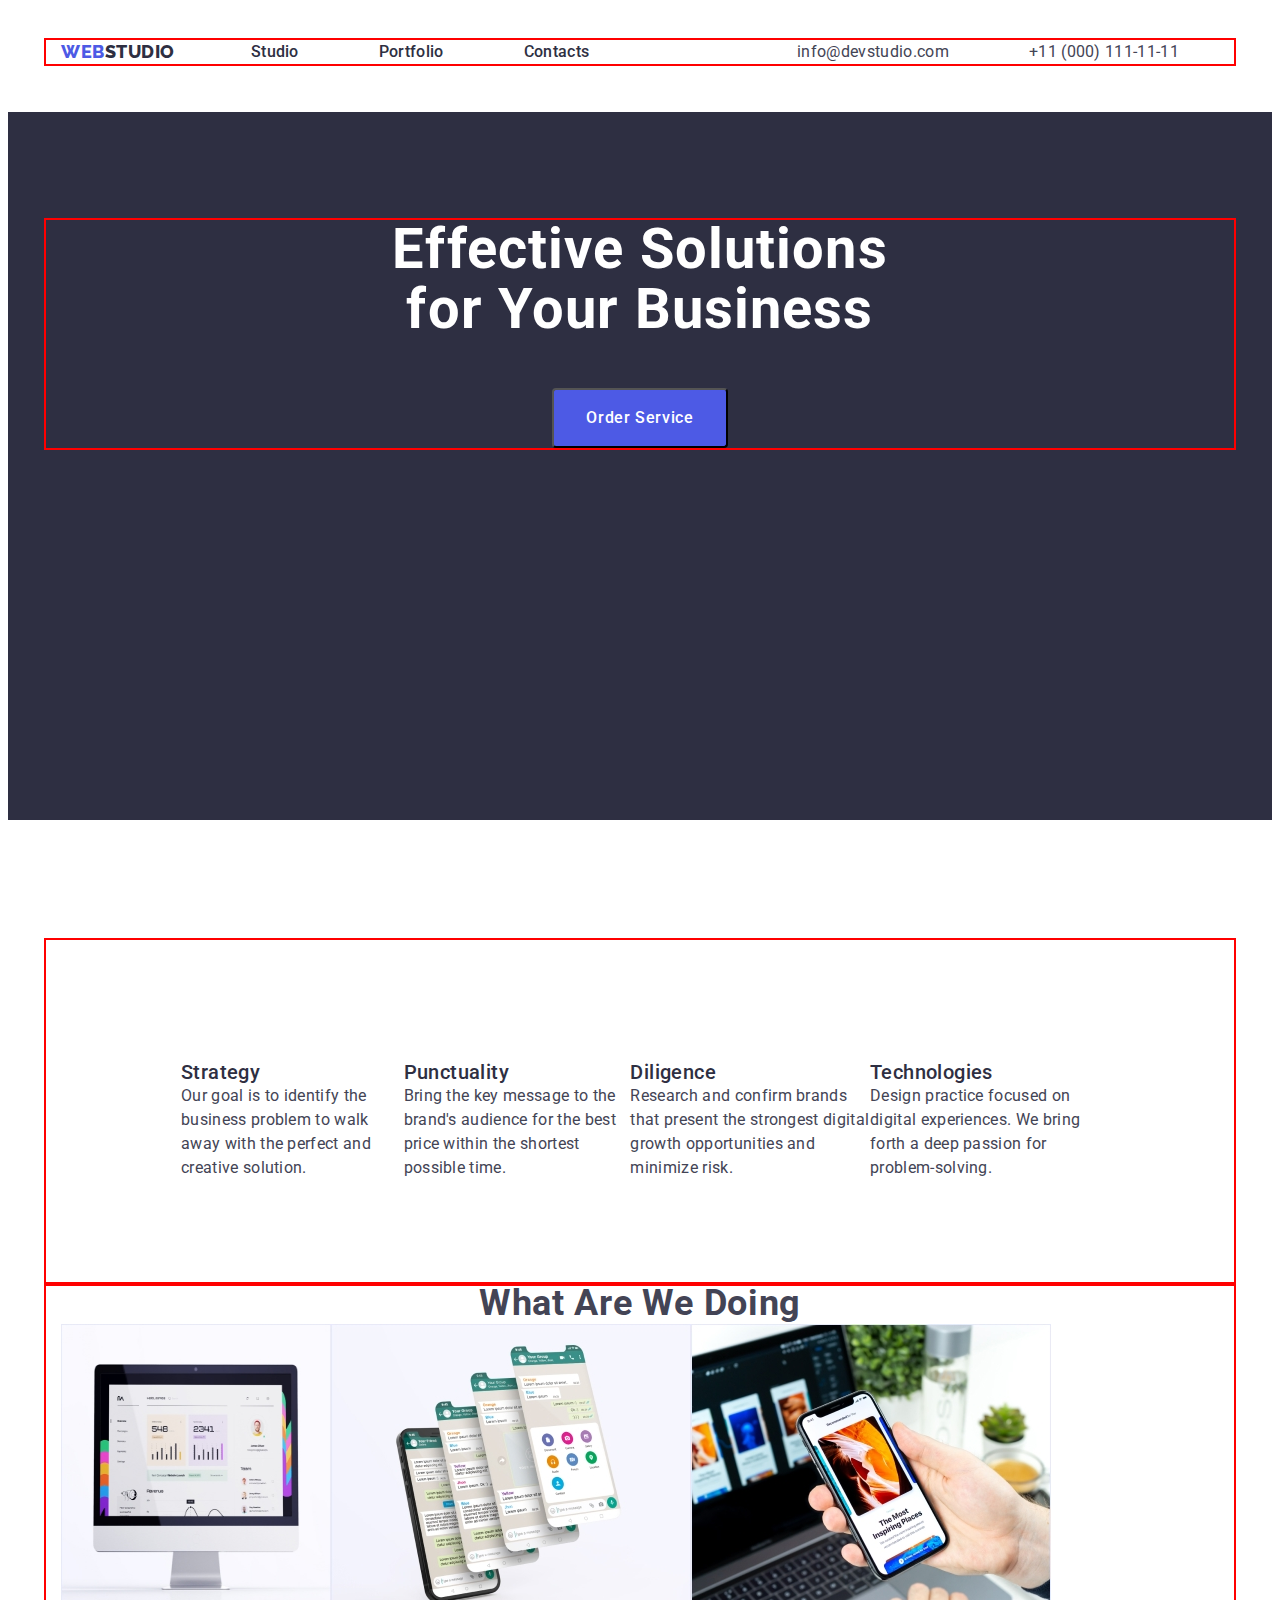
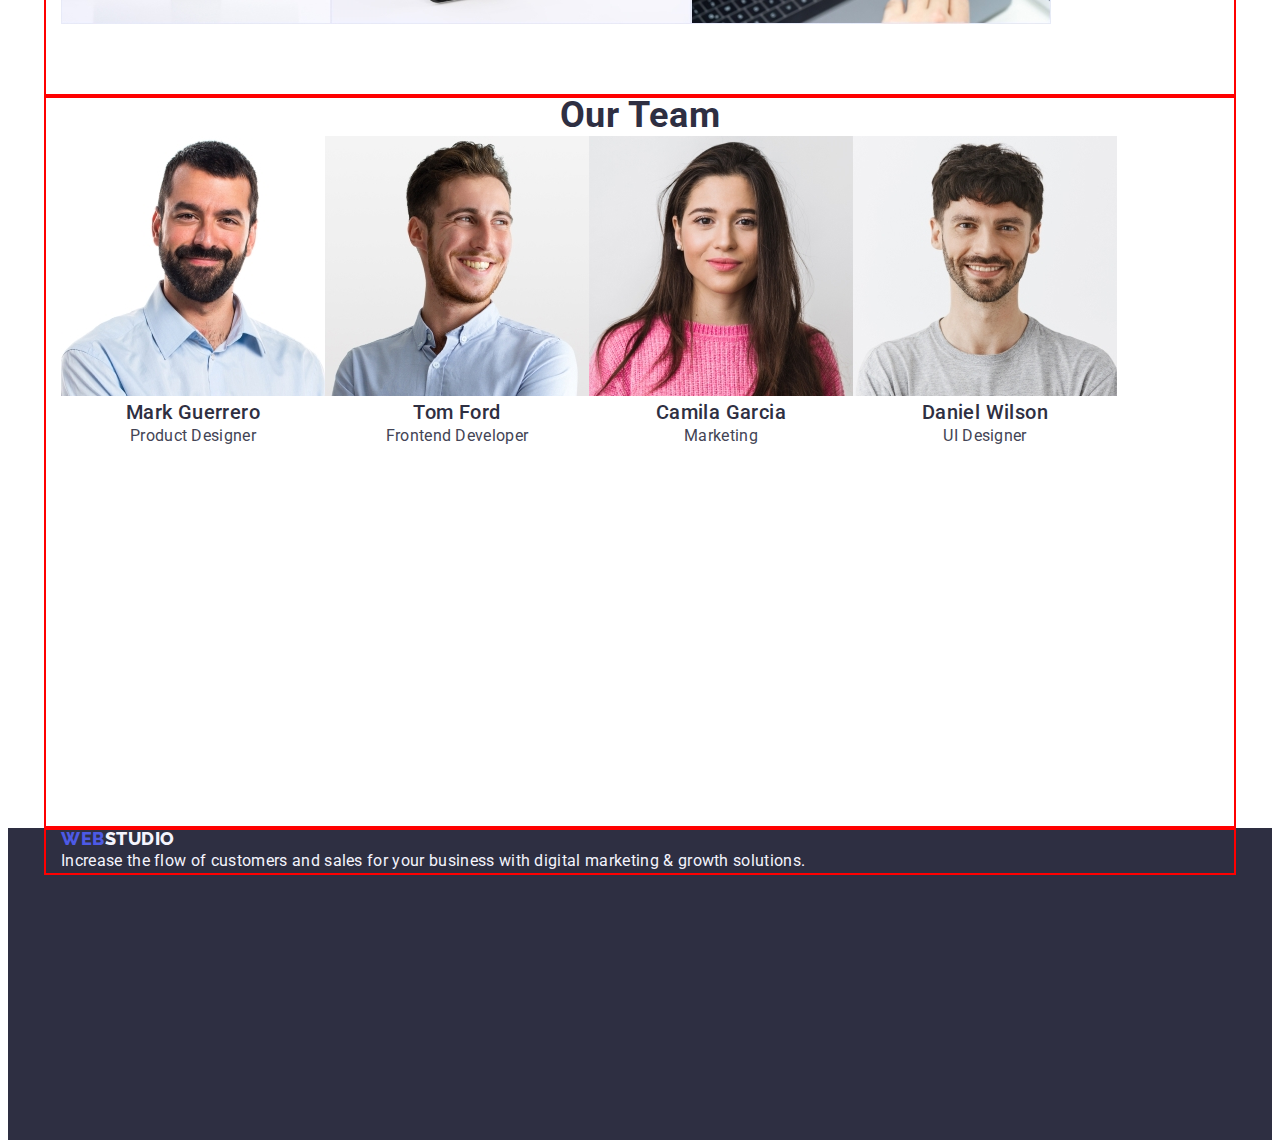
<file: index.html>
<!DOCTYPE html>
<html lang="en">
<head>
    <meta charset="UTF-8">
    <meta http-equiv="X-UA-Compatible" content="IE=edge">
    <meta name="viewport" content="width=device-width, initial-scale=1.0">
    <title>Document</title>
    <link href="https://fonts.googleapis.com" rel="preconnect"/>
    <link href="https://fonts.gstatic.com" rel="preconnect" crossorigin/>
    <link href="https://fonts.googleapis.com/css2?family=Raleway:wght@800&family=Roboto:wght@400;500;700&display=swap" rel="stylesheet"/>
    <link
    href="https://cdnjs.cloudflare.com/ajax/libs/modern-normalize/1.1.0/modern-normalize.min.css" 
    rel="stylesheet" 
    integrity="sha512-wpPYUAdjBVSE4KJnH1VR1HeZfpl1ub8YT/NKx4PuQ5NmX2tKuGu6U/JRp5y+Y8XG2tV+wKQpNHVUX03MfMFn9Q==" 
    crossorigin="anonymous" 
    referrerpolicy="no-referrer"/>
    <link href="./css/styles.css" rel="stylesheet"/>
</head>
<body>
    <header class="header">
        <div class="container header-container">
            <nav class="header-navigation"> 
            <a class="header-logo link" href="WebStudio">Web<span class="header-logo-studio">Studio</span></a> 
        <ul class="header-list list">
            <li class="header-item"><a class="header-link link" href="./index.html">Studio</a></li>
            <li class="header-item"><a class="header-link link" href="./portfolio.html">Portfolio</a></li>
            <li class="header-item"><a class="header-link link" href="">Contacts</a></li>
        </ul>
         </nav>
            <ul class="header-list list">
                <li class="header-item"><a class="header-mailto link" href="mailto:info@devstudio.com">info@devstudio.com</a></li>
                <li class="header-item"><a class="header-phone link" href="tel:+110001111111">+11 (000) 111-11-11</a></li>
            </ul>
         </div>
        </header>
  <main>
       <!-- section1 -->
       <section class="hero">
        <div class="container">
         <h1 class="hero-title">Effective Solutions<br>for Your Business</h1>
          <button class="hero-button btn" type="button">Order Service</button>
        </div> 
       </section>
        <!-- section2 -->
        <section class="about">
        <div class="container about-containor">
             <h2 hidden>features</h2>
             <ul class="about-list list">
                <li class="about-item"><h3 class="about-text">Strategy</h3><p class="about-bottom-text">Our goal is to identify the business problem to walk away with the perfect and creative solution.</p></li>
                <li class="about-item"><h3 class="about-text">Punctuality</h3><p class="about-bottom-text">Bring the key message to the brand's audience for the best price within the shortest possible time.</p></li>
                <li class="about-item"><h3 class="about-text">Diligence</h3><p class="about-bottom-text">Research and confirm brands that present the strongest digital growth opportunities and minimize risk.</p></li>
                <li class="about-item"><h3 class="about-text">Technologies</h3><p class="about-bottom-text">Design practice focused on digital experiences. We bring forth a deep passion for problem-solving.</p></li>
            </ul> 
        
        </div> 
        </section>
        <!-- section3 -->
        <section class="work">
        <div class="container work-container"> <h2 class="work-text">What are we doing</h2>
         <ul class="work-list list">
           <li><img src="./images/Rectangle71-1.jpg"  alt="monitor" width="270" height="300"></li> 
           <li><img src="./images/Rectangle71-2.jpg"  alt="aifon" width="360"></li>
           <li><img src="./images/Rectangle71-3.jpg"  alt="noutbook" width="360"></li>
          </ul>
        </div>
        </section>
        <!-- section4 -->
        <section class="team">
         <div class="container team-container">
            <h2 class="team-title">Our Team</h2>
           <ul class="team-list list">
            <li><img src="./images/img-0.jpg" alt="Mark Guerrero" width="264"><h3 class="team-text">Mark Guerrero</h3><p class="team-bottom-text">Product Designer</p></li>
            
            <li><img src="./images/img-1.jpg" alt="Tom Ford" width="264"><h3 class="team-text">Tom Ford</h3><p class="team-bottom-text">Frontend Developer</p></li>
           
            <li><img src="./images/img-2.jpg" alt="Camila Garcia" width="264"><h3 class="team-text">Camila Garcia</h3><p class="team-bottom-text">Marketing</p></li>
       
           <li><img src="./images/img-3.jpg" alt="Daniel Wilson" width="264"><h3 class="team-text">Daniel Wilson</h3><p class="team-bottom-text">UI Designer</p></li>
          </ul>  
        </div> 
        </section>  
    </main>
    <footer class="footer">
     <div class="container">
        <a class="footer-logo link" href="WebStudio">Web<span class="footer-logo-studio">Studio</span></a>
        <p class="footer-text">Increase the flow of customers and sales for your business with digital marketing & growth solutions.</p>
    </div>
    </footer> 
       
</body>
</html>
</file>
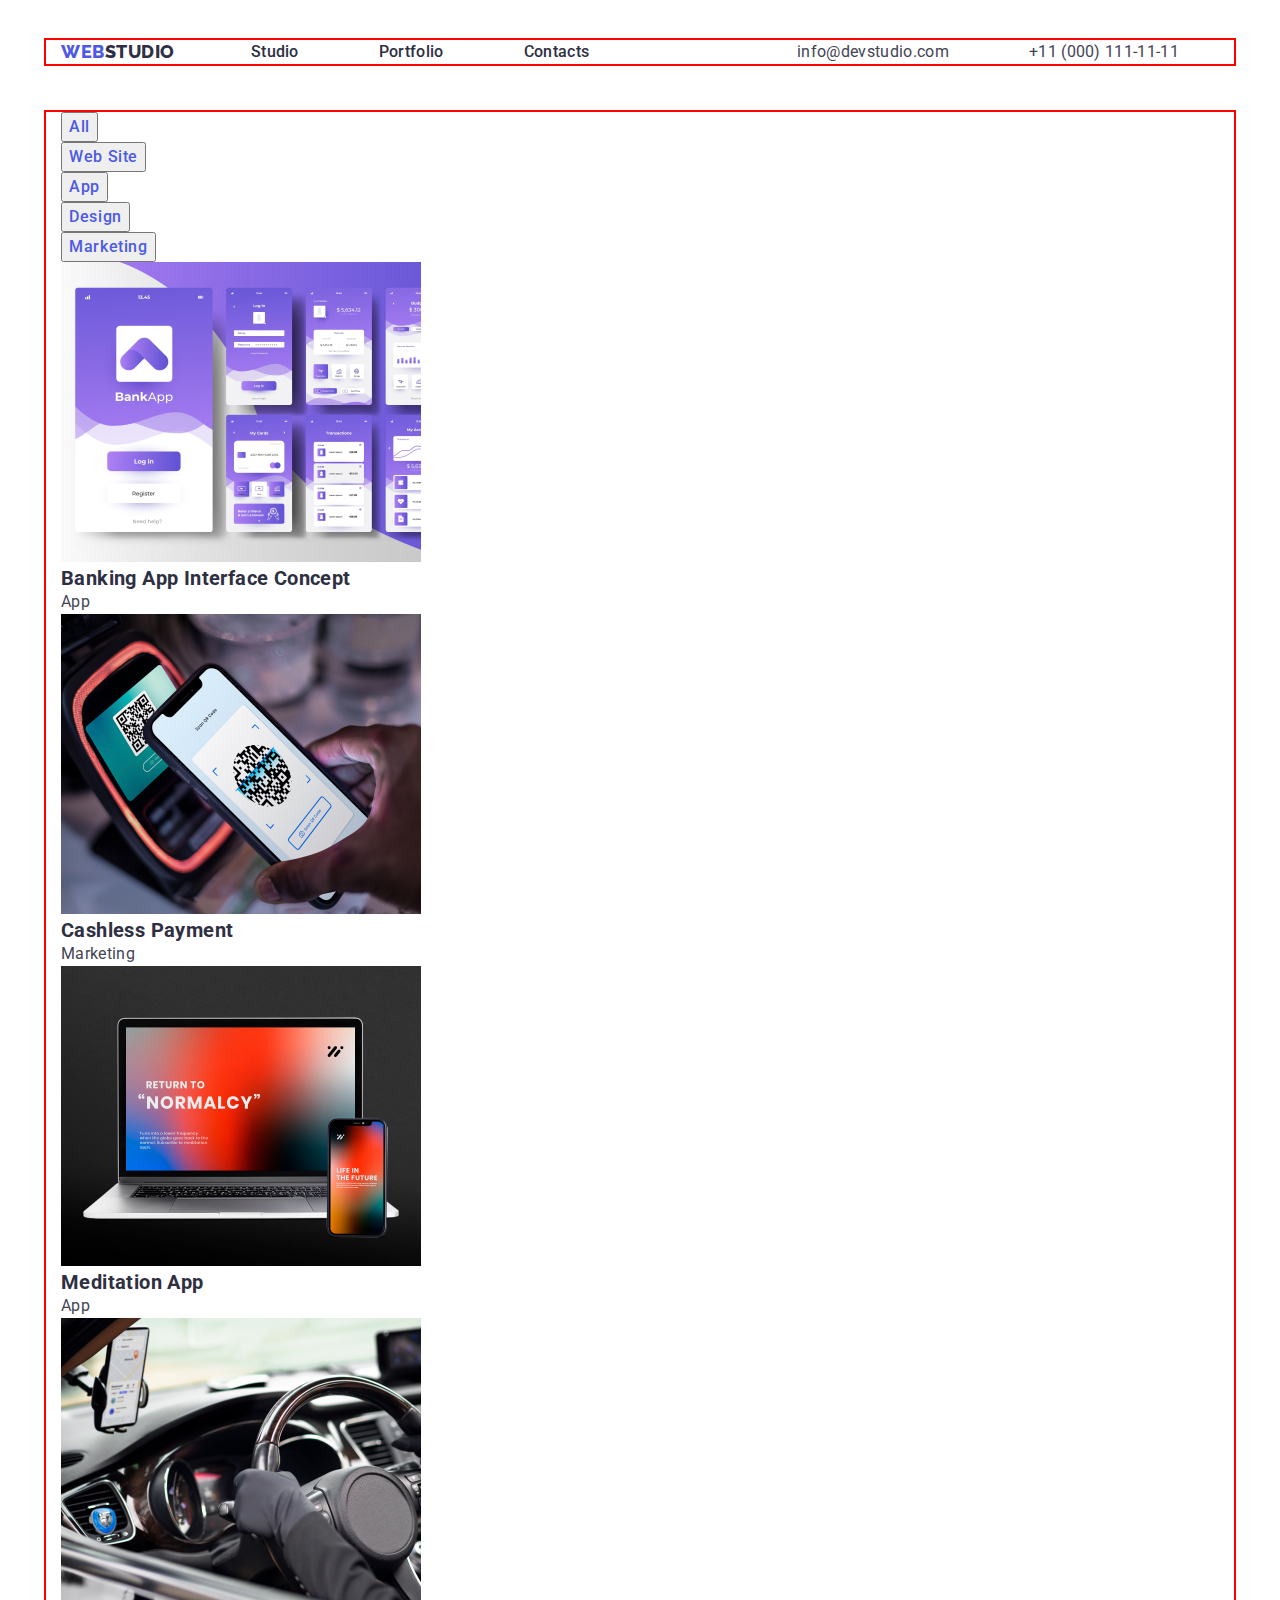
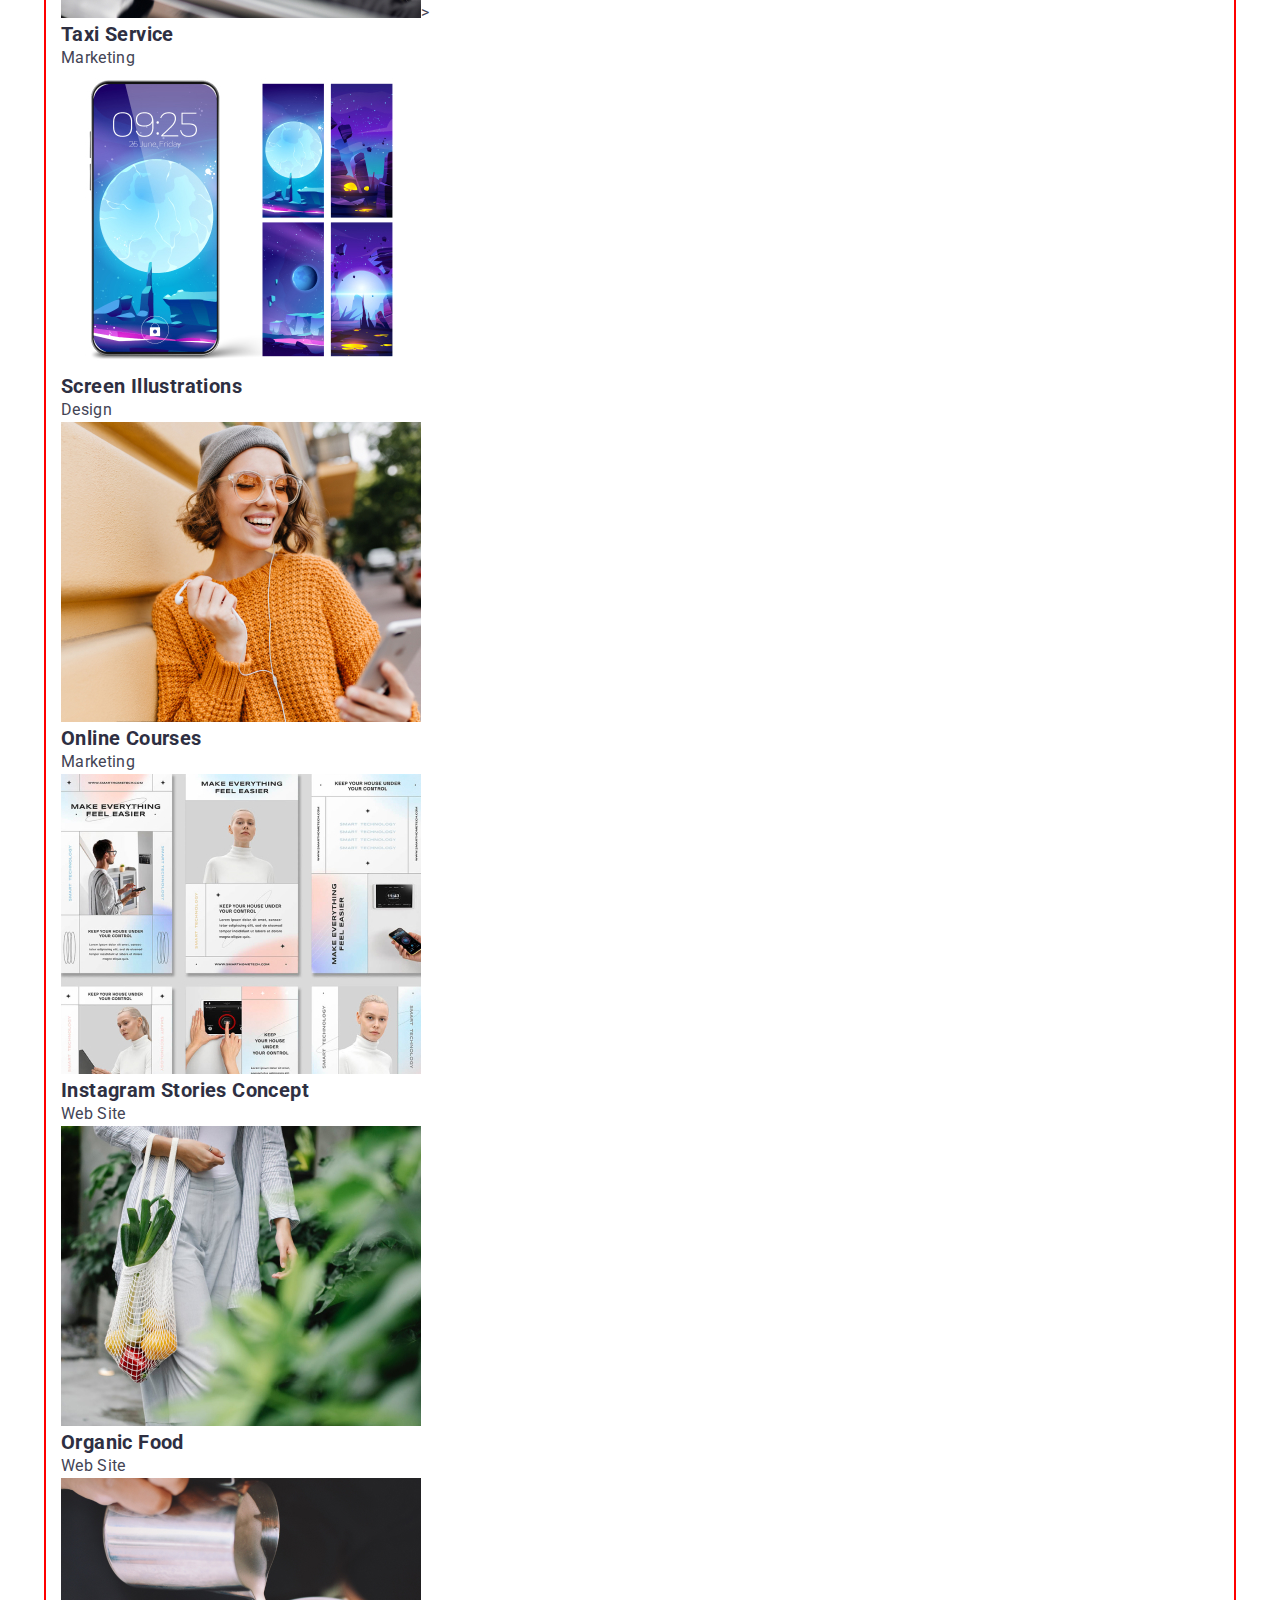
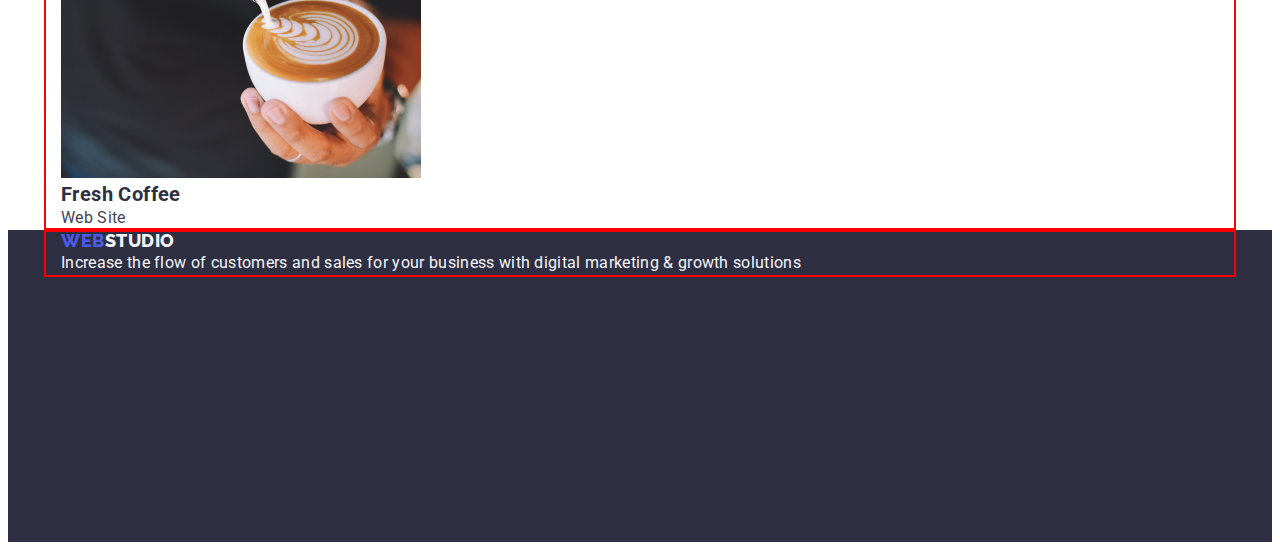
<file: portfolio.html>
<!DOCTYPE html>
<html lang="en">
<head>
    <meta charset="UTF-8">
    <meta http-equiv="X-UA-Compatible" content="IE=edge">
    <meta name="viewport" content="width=device-width, initial-scale=1.0">
    <title>Document</title>
    <link href="https://fonts.googleapis.com" rel="preconnect" />
    <link href="https://fonts.gstatic.com" rel="preconnect" crossorigin/>
    <link href="https://fonts.googleapis.com/css2?family=Raleway:wght@800&family=Roboto:wght@400;500;700&display=swap" rel="stylesheet"/>
    <link
    href="https://cdnjs.cloudflare.com/ajax/libs/modern-normalize/1.1.0/modern-normalize.min.css" 
    rel="stylesheet" 
    integrity="sha512-wpPYUAdjBVSE4KJnH1VR1HeZfpl1ub8YT/NKx4PuQ5NmX2tKuGu6U/JRp5y+Y8XG2tV+wKQpNHVUX03MfMFn9Q==" 
    crossorigin="anonymous" 
    referrerpolicy="no-referrer"/>
    <link href="./css/styles.css" rel="stylesheet"/> 
</head>
<body>
<header class="header">
    <div class="container header-container"> 
        <nav class="header-navigation">
        <a class="header-logo link" href="WebStudio">Web<span class="header-logo-studio">Studio</span></a>
    <ul class="header-list list">
        <li class="header-item"><a class="header-link link" href="./index.html">Studio</a></li>
        <li class="header-item"><a class="header-link link" href="./portfolio.html">Portfolio</a></li>
        <li class="header-item"><a class="header-link link" href="">Contacts</a></li>
    </ul>
    </nav>
    <ul class="header-list list">
        <li class="header-item"><a class="header-mailto link" href="mailto:info@devstudio.com">info@devstudio.com</a></li>
        <li class="header-item"><a class="header-phone link" href="tel:+110001111111">+11 (000) 111-11-11</a></li>
    </ul></div>
   
</header>
<main>
    <section class="filters">
        <div class="container">
            <h1 hidden>Portfolio</h1>
<ul class="filters-button-list list">
    <li class="filters-item"><button type="button" class="filters-button-link">All</button></li>
    <li class="filters-item"><button type="button" class="filters-button-link">Web Site</button></li>
    <li class="filters-item"><button type="button" class="filters-button-link">App</button></li>
    <li class="filters-item"><button type="button" class="filters-button-link">Design</button></li>
    <li class="filters-item"><button type="button" class="filters-button-link">Marketing</button></li></ul>
        <ul class="services-list list">
            <li class="services-item"><img src="./images/img1.jpg" alt="Banking" width="360" height="300"><h2 class="services-title">Banking App Interface Concept</h2><p class="services-text">App</p></li>
            <li class="services-item"><img src="./images/img2.jpg" alt="Cashless Payment" width="360" height="300"><h2 class="services-title">Cashless Payment</h2><p class="services-text">Marketing</p></li>
            <li class="services-item"><img src="./images/img3.jpg" alt="Meditation App" width="360" height="300"><h2 class="services-title">Meditation App</h2><p class="services-text">App</p></li>
            <li class="services-item"><img src="./images/img4.jpg" alt="Taxi Service" width="360" height="300">><h2 class="services-title">Taxi Service</h2><p class="services-text">Marketing</p></li>
            <li class="services-item"><img src="./images/img5.jpg" alt="Screen Illustrations" width="360" height="300"><h2 class="services-title">Screen Illustrations</h2><p class="services-text">Design</p></li>
            <li class="services-item"><img src="./images/img6.jpg" alt="Online Courses" width="360" height="300"><h2 class="services-title">Online Courses</h2><p class="services-text">Marketing</p></li>
            <li class="services-item"><img src="./images/img7.jpg" alt="Instagram Stories" width="360" height="300"><h2 class="services-title">Instagram Stories Concept</h2><p class="services-text">Web Site</p></li>
            <li class="services-item"><img src="./images/img8.jpg" alt="Organic Food" width="360" height="300"><h2 class="services-title">Organic Food</h2><p class="services-text">Web Site</p></li>
            <li class="services-item"><img src="./images/img9.jpg" alt="Fresh Coffee" width="360" height="300"><h2 class="services-title">Fresh Coffee</h2><p class="services-text">Web Site</p></li>
        </ul>
    </div>

    </section>
</main>
<footer class="footer">
<div class="container">
    <a class="footer-logo link" href="WebStudio">Web<span class="footer-logo-studio">Studio</span></a>
    <p class="footer-text">Increase the flow of customers and sales for your business with digital marketing & growth solutions</p>
</div>
    
</footer>   
</body>
</html>
</file>
<file: css/styles.css>
:root {
    --color-iris: #4d5ae5;
    --color-ocean: #404bbf;
    --color-navy-blue: #2e2f42;
    --color-green:#31d0aa;
    --color-slate: #434455;
    --color-light-slate:#8e8f99;
    --color-cornflover: #e7e9fc;
    --color-navy-blue-modal: #2e2f42;
    --color-grey: #2e2f42;
    --color-white:#ffffff;
    --color-dairy: #fcfcfc;
}
p,
h1,
h2,
h3,
h4,
h5,
h6 {
    margin: 0;
}
ul {
    margin: 0;
    padding-left: 0;
}
button {
    cursor: pointer;
}
address {
    font-style: normal;
}
body {
    font-family:"Roboto",sans-serif;
    color: #434455;
    background-color: #FFFFFF;
}
.list {
    list-style: none;
}
.link {
    text-decoration: none;
}
.container {
    width: 1158px;
    padding-left: 15px;
    padding-right: 15px;
    margin: 0 auto;
    outline: 2px solid red;
}
.header {
    background-color: #FFFFFF;
    height: 72px;
    padding-top: 32px;
}
.header-container {
    display: flex;
    align-items: center;
    justify-content: space-between;
}
.header-navigation {
    display: flex;
    align-items: center;
    
}
.header-logo {  
 font-family: "Raleway",sans-serif;
font-style: normal;
font-weight: 800;
font-size: 18px;
line-height: 1.17;
display: flex;
align-items: center;
letter-spacing: 0.03em;
text-transform: uppercase;
color: var(--color-iris);
}

.header-logo-studio {
font-family: 'Raleway',sans-serif;
font-style: normal;
font-weight: 800;
font-size: 18px;
line-height: 1.17;
display: flex;
align-items: center;
letter-spacing: 0.03em;
text-transform: uppercase;
color:var(--color-navy-blue);
margin-right: 76px;
}
.header-logo:hover {
     color: blueviolet;
     
}
.header-logo-studio:hover {
    color: blue;
}
.header-list {
    display: flex;
    gap: 40px;
}
.list {
}
.header-item {
    margin-right: 40px;
}
.header-link {
font-weight: 500;
font-size: 16px;
line-height: 1.50;
letter-spacing: 0.02em;
color: #2E2F42;
}
.header-link:hover {
    color: red;
}
.header-mailto {
font-size: 16px;
line-height: 1.50;
letter-spacing: 0.02em;
color: #434455;
}
.header-mailto:hover {
color: red;
}
.header-phone {
font-size: 16px;
line-height: 1.50;
letter-spacing: 0.02em;
text-transform: uppercase;
color:var(--color-slate);
}
.header-phone:hover {
    color: red;
}
/* ----------------Hero-------------------- */
.hero {
    height: 600px;
    background: #2E2F42;
    padding-top : 108px;
   
}
.hero-list {
}
.list {
}
.hero-title {
    font-weight: 700;
    font-size: 56px;
    line-height: 1.07;
    text-align: center;
    letter-spacing: 0.02em;
    color:var(--color-white);
    margin-bottom: 20px;
 
}
.hero-button {
    background: #4D5AE5;
    font-family: 'Roboto';
    font-style: normal;
    font-weight: 500;
    font-size: 16px;
    line-height: 1.50;
    display: flex;
    align-items: center;
    letter-spacing: 0.04em;
    color:var(--color-white);
    cursor: pointer;
    margin-bottom: 20px;
    margin: 0 auto;
    border-radius: 4px;
    padding: 16px 32px;
}
.btn {
    margin-top: 48px;
}
.hero-button:hover {
    background-color: #404BBF;
color:  #404BBF;
}
.hero-button:focus {
    color:  #404BBF;
}  
   /* --------------about----------- */

.about-list {
    display: flex; 
padding: 120px;
margin: 120px 0px 120px 0px;
    
    
}
.list {
}
.about-item {
    
flex-basis: calc ((100%-72px)/4);
    
}
.about-containor {
    height: 344px;

   
}
.about-text 
{
font-weight: 500;
font-size: 20px;
line-height: 1.20;
letter-spacing: 0.02em;
color: #2E2F42;
}
.about-bottom-text {
    font-size: 16px;
line-height: 1.50;
letter-spacing: 0.02em;
color: var(--color-slate);
}

/*  -------------------work----- */
.work-container {
    height: 412px;
}
.work-text {
        font-weight: 700;
font-size: 36px;
line-height: 1.11;
text-align: center;
letter-spacing: 0.02em;
text-transform: capitalize;
color:var();
}
.work-list {
    display: flex;
    right: 24px;
    box-sizing: border-box;
    width: 360px;
    height: 300px;
   
}
.list {
}
/* ----------- team---------- */
.team-container {
    height: 732px;
}
.team-title {
    font-size: 36px;
line-height: 1.11;
text-align: center;
letter-spacing: 0.02em;
text-transform: capitalize;
color: #2E2F42;
}
.team-list {
    display: flex;
}
.list {
}
.team-text {
    font-weight: 500;
font-size: 20px;
line-height: 1.20;
text-align: center;
letter-spacing: 0.02em;
color: #2E2F42;
}
.team-bottom-text {
    font-size: 16px;
line-height: 1.50;
text-align: center;
letter-spacing: 0.02em;
color: #434455;
}
/*    ---------footer---- */
.footer {
    background: #2E2F42;
    height: 312px;
}
.footer-logo {
    font-family: "Raleway",sans-serif;
    font-style: normal;
    font-weight: 800;
    font-size: 18px;
    line-height: 1.17;
    display: flex;
    align-items: center;
    letter-spacing: 0.03em;
    text-transform: uppercase;
    color:var(--color-iris);
}
.footer-logo-studio {
    font-family: "Raleway",sans-serif;
    font-style: normal;
    font-weight: 800;
    font-size: 18px;
    line-height: 1.17;
    display: flex;
    align-items: center;
    letter-spacing: 0.03em;
    text-transform: uppercase; 
    color: #F4F4FD;  
}
.footer-logo:hover {
    color: blueviolet;
}
.footer-logo-studio:hover {
    color: blue;
}

.footer-text {
font-size: 16px;
line-height: 1.50;
letter-spacing: 0.02em;
color: #F4F4FD;
}
/* ---------filters--------- */
.filters {
}
.filters-button-list {
}
.list {
}
.filters-item {
}
.filters-button-link {
    font-family: "Roboto",sans-serif;
font-style: normal;
font-weight: 500;
font-size: 16px;
line-height: 1.50;
display: flex;
align-items: center;
text-align: center;
letter-spacing: 0.04em;
color: var(--color-iris);
}
.filters-button-link:hover {
    background-color: #404BBF;
    color:#FFFFFF;
}
.filters-button-link:focus {
    color: #FFFFFF ;
}
.services-list {
}
.list {
}
.services-item {
}
.services-title {
font-size: 20px;
line-height: 1.20;
letter-spacing: 0.02em;
color: var(--color-navy-blue);
}
.services-text {
font-size: 16px;
line-height: 1.50;
letter-spacing: 0.02em;
color: var(--color-slate);
}
</file>
